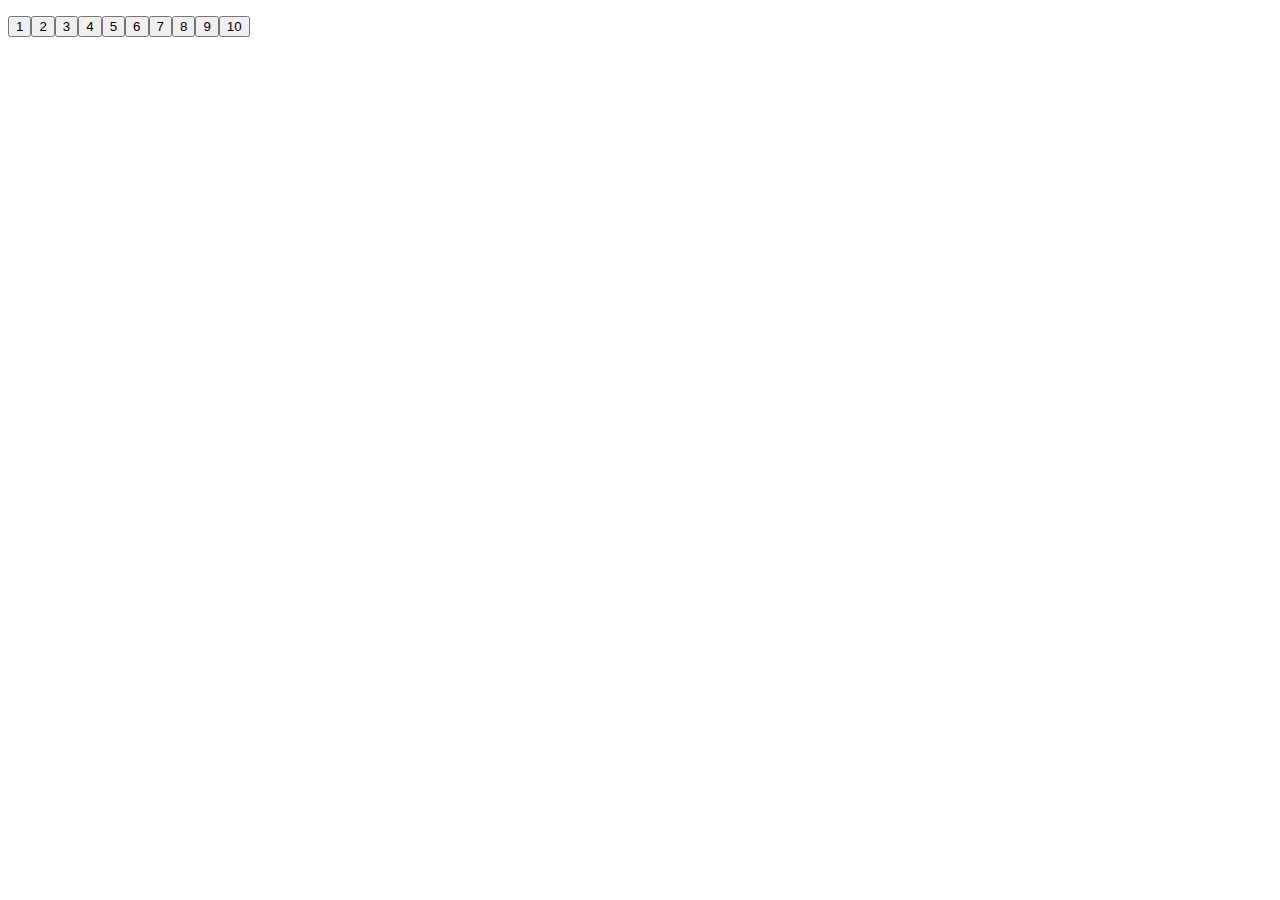
<file: WEB/KR/index.html>
<!DOCTYPE html PUBLIC "-//W3C//DTD XHTML 1.0 Transitional//EN" "http://www.w3.org/TR/xhtml1/DTD/xhtml1-transitional.dtd">
<html xmlns="http://www.w3.org/1999/xhtml">
<head></head>

<title>Test</title>

<body onload="JavaScript:gameModule.createButtons(10)">

<p id="number"></p>

	
<script type="text/javascript">	
	function func() {
		document.getElementById("number").innerHTML = Math.floor((Math.random() * 10) + 1);
	}

	var timerId = setInterval(func, 2000)
</script>

<p id="result"></p>


</body>

</html>
<meta http-equiv="Content-type" content="text/html; charset=UTF-8" /> <title>Concert</title>
<meta http-equiv="Content-Language" content="uk" />
<meta name="description" content="Опис" />
<meta name="keywords" content="Concerts" />
<meta name="author" content="Tkachenko Ivan" />
<script type="text/javascript" src="control.js"></script>
</file>
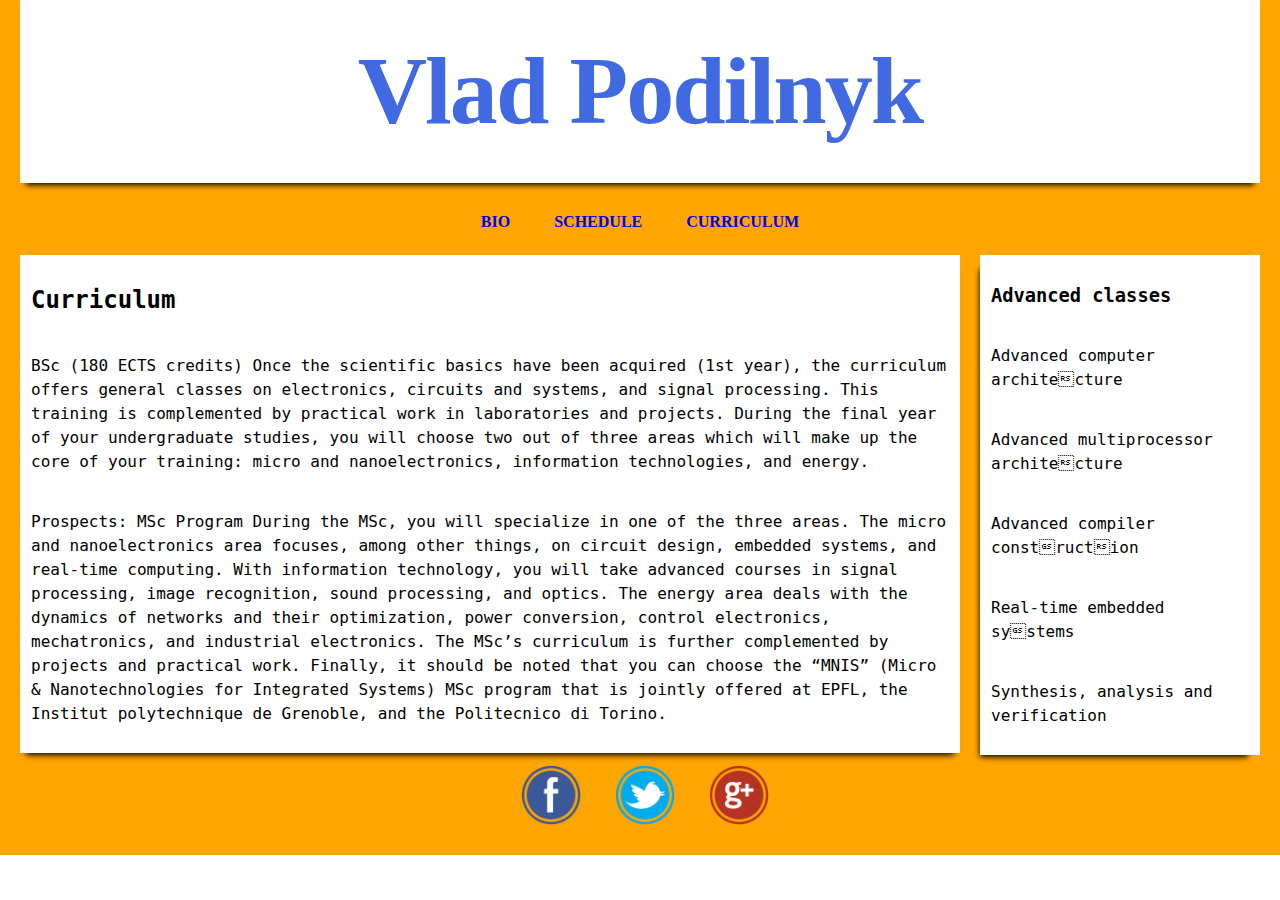
<file: WEB/WebLabs/Lab1/curriculum.html>
<!DOCTYPE html PUBLIC "-//W3C//DTD XHTML 1.0 Transitional//EN" "http://www.w3.org/TR/xhtml1/DTD/xhtml1-transitional.dtd">
<html xmlns="http://www.w3.org/1999/xhtml">

<head>
    <meta http-equiv="Content-type" content="text/html; charset=UTF-8" />
    <meta name="viewport" content="width=device-width, initial-scale=1.0" />
    <title>My Bio</title>
    <meta http-equiv="Content-Language" content="uk" />
    <meta name="description" content="Description" />
    <meta name="keywords" content="Keywords" />
    <meta name="author" content="Student" />
    <link type="text/css" media="all" rel="stylesheet" href="main.css" />
</head>

<body>
    <div id="container">
        <div id="header">
            <div id="logo">
                <h1>Vlad Podilnyk</h1>
            </div>
        </div>
        <div id="nav">
            <ul>
                <li><a href="lab1.html">Bio</a></li>
                <li><a href="schedule.html">Schedule</a></li>
                <li><a href="curriculum.html">Curriculum</a></li>
            </ul>
        </div>
        <div id="sidebar">
            <h3>Advanced classes</h3>
            <p> Advanced computer architecture</p>
            <p>Advanced multiprocessor architecture</p>
            <p>Advanced compiler construction</p>
            <p>Real-time embedded systems</p>
            <p>Synthesis, analysis and verification</p>
        </div>
        <div id="content">

            <h2>Curriculum</h2>
            <p>
                BSc (180 ECTS credits) Once the scientific basics have been acquired (1st year), the curriculum offers general classes on electronics, circuits and systems, and signal processing. This training is complemented by practical work in laboratories and projects.
                During the final year of your undergraduate studies, you will choose two out of three areas which will make up the core of your training: micro and nanoelectronics, information technologies, and energy.

            </p>
            <p>
                Prospects: MSc Program During the MSc, you will specialize in one of the three areas. The micro and nanoelectronics area focuses, among other things, on circuit design, embedded systems, and real-time computing. With information technology, you will take
                advanced courses in signal processing, image recognition, sound processing, and optics. The energy area deals with the dynamics of networks and their optimization, power conversion, control electronics, mechatronics, and industrial electronics.
                The MSc’s curriculum is further complemented by projects and practical work. Finally, it should be noted that you can choose the “MNIS” (Micro & Nanotechnologies for Integrated Systems) MSc program that is jointly offered at EPFL, the
                Institut polytechnique de Grenoble, and the Politecnico di Torino.
            </p>
        </div>
        <div id="footer">
            <img src="f.png" alt="facebook" />
            <img src="t.png" alt="facebook" />
            <img src="g.png" alt="facebook" />
        </div>
    </div>
</body>

</html>
</file>
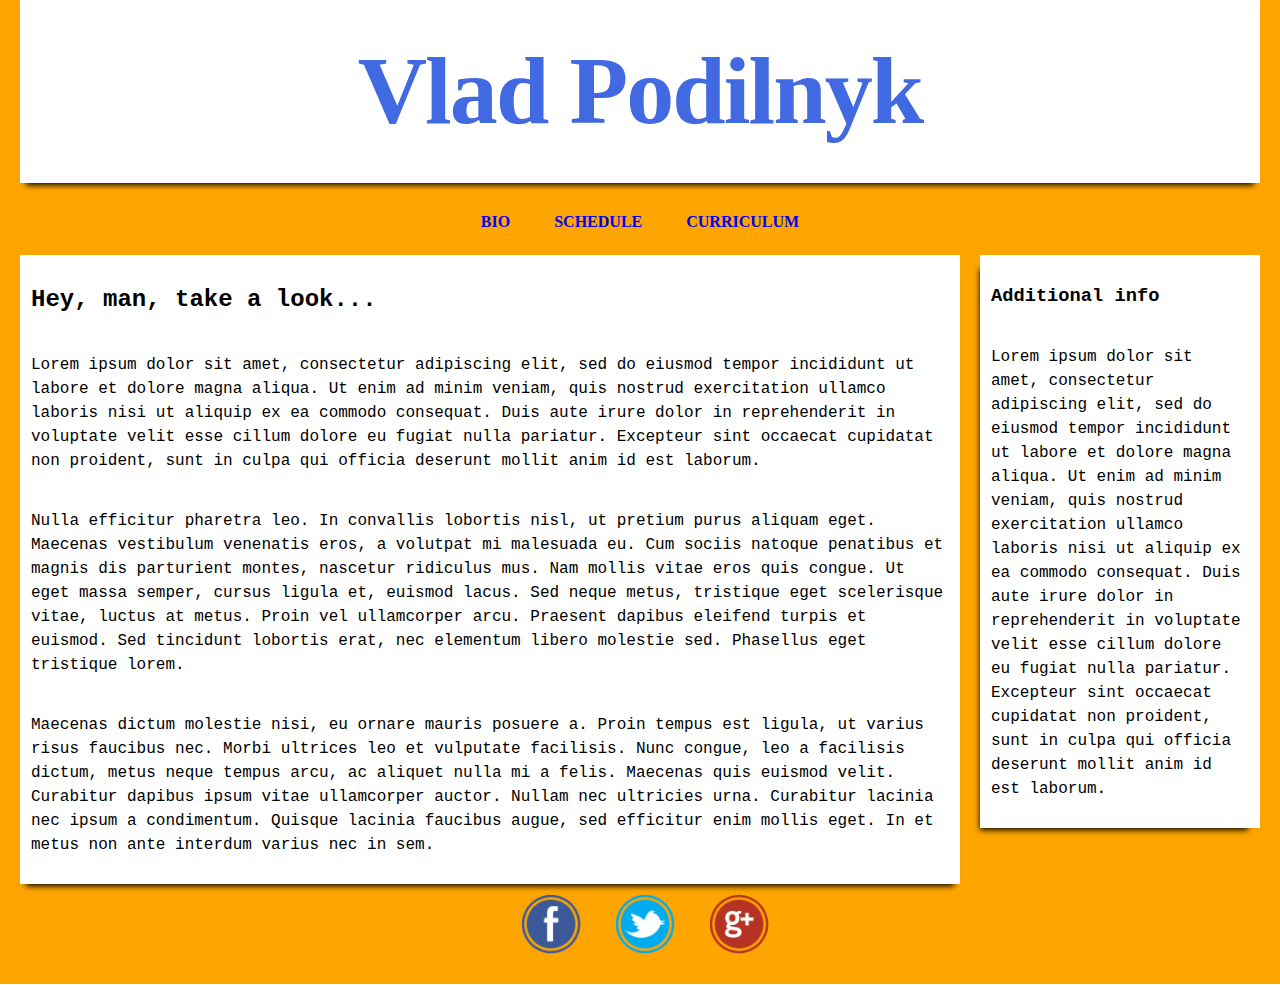
<file: WEB/WebLabs/Lab1/lab1.html>
<!DOCTYPE html PUBLIC "-//W3C//DTD XHTML 1.0 Transitional//EN" "http://www.w3.org/TR/xhtml1/DTD/xhtml1-transitional.dtd">
<html xmlns="http://www.w3.org/1999/xhtml">

<head>
    <meta http-equiv="Content-type" content="text/html; charset=UTF-8" />
    <meta name="viewport" content="width=device-width, initial-scale=1.0" />
    <title>My Bio</title>
    <meta http-equiv="Content-Language" content="uk" />
    <meta name="description" content="Description" />
    <meta name="keywords" content="Keywords" />
    <meta name="author" content="Student" />
    <link type="text/css" media="all" rel="stylesheet" href="main.css" />
</head>

<body>
    <div id="container">
        <div id="header">
            <div id="logo">
                <h1>Vlad Podilnyk</h1>
            </div>
        </div>
        <div id="nav">
            <ul>
                <li><a href="lab1.html">Bio</a></li>
                <li><a href="schedule.html">Schedule</a></li>
                <li><a href="curriculum.html">Curriculum</a></li>
            </ul>
        </div>
        <div id="sidebar">
            <h3>Additional info</h3>
            <p>
                Lorem ipsum dolor sit amet, consectetur adipiscing elit, sed do eiusmod tempor incididunt ut labore et dolore magna aliqua. Ut enim ad minim veniam, quis nostrud exercitation ullamco laboris nisi ut aliquip ex ea commodo consequat. Duis aute irure dolor
                in reprehenderit in voluptate velit esse cillum dolore eu fugiat nulla pariatur. Excepteur sint occaecat cupidatat non proident, sunt in culpa qui officia deserunt mollit anim id est laborum.
            </p>
        </div>
        <div id="content">

            <h2>Hey, man, take a look...</h2>
            <p>
                Lorem ipsum dolor sit amet, consectetur adipiscing elit, sed do eiusmod tempor incididunt ut labore et dolore magna aliqua. Ut enim ad minim veniam, quis nostrud exercitation ullamco laboris nisi ut aliquip ex ea commodo consequat. Duis aute irure dolor
                in reprehenderit in voluptate velit esse cillum dolore eu fugiat nulla pariatur. Excepteur sint occaecat cupidatat non proident, sunt in culpa qui officia deserunt mollit anim id est laborum.
            </p>
            <p>
                Nulla efficitur pharetra leo. In convallis lobortis nisl, ut pretium purus aliquam eget. Maecenas vestibulum venenatis eros, a volutpat mi malesuada eu. Cum sociis natoque penatibus et magnis dis parturient montes, nascetur ridiculus mus. Nam mollis vitae
                eros quis congue. Ut eget massa semper, cursus ligula et, euismod lacus. Sed neque metus, tristique eget scelerisque vitae, luctus at metus. Proin vel ullamcorper arcu. Praesent dapibus eleifend turpis et euismod. Sed tincidunt lobortis
                erat, nec elementum libero molestie sed. Phasellus eget tristique lorem.
            </p>
            <p>
                Maecenas dictum molestie nisi, eu ornare mauris posuere a. Proin tempus est ligula, ut varius risus faucibus nec. Morbi ultrices leo et vulputate facilisis. Nunc congue, leo a facilisis dictum, metus neque tempus arcu, ac aliquet nulla mi a felis. Maecenas
                quis euismod velit. Curabitur dapibus ipsum vitae ullamcorper auctor. Nullam nec ultricies urna. Curabitur lacinia nec ipsum a condimentum. Quisque lacinia faucibus augue, sed efficitur enim mollis eget. In et metus non ante interdum varius
                nec in sem.
            </p>

        </div>
        <div id="footer">
            <img src="f.png" alt="facebook" />
            <img src="t.png" alt="facebook" />
            <img src="g.png" alt="facebook" />
        </div>
    </div>
</body>

</html>
</file>
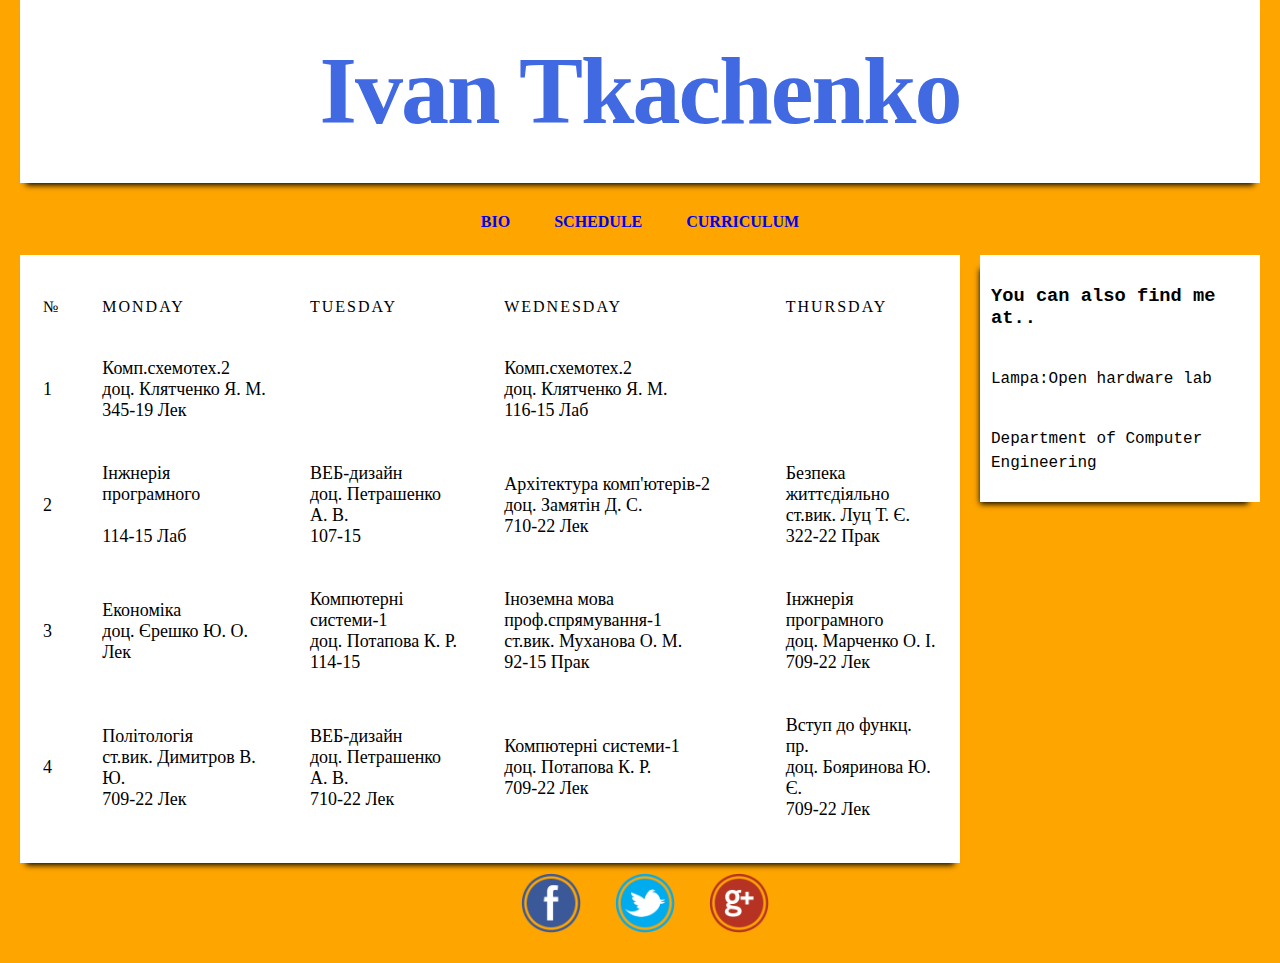
<file: WEB/WebLabs/Lab1/schedule.html>
<!DOCTYPE html PUBLIC "-//W3C//DTD XHTML 1.0 Transitional//EN" "http://www.w3.org/TR/xhtml1/DTD/xhtml1-transitional.dtd">
<html xmlns="http://www.w3.org/1999/xhtml">

<head>
    <meta http-equiv="Content-type" content="text/html; charset=UTF-8" />
    <title>My Bio</title>
    <meta http-equiv="Content-Language" content="uk" />
    <meta name="description" content="Description" />
    <meta name="keywords" content="Keywords" />
    <meta name="author" content="Student" />
    <link type="text/css" media="all" rel="stylesheet" href="main.css" />
</head>

<body>
    <div id="container">
        <div id="header">
            <div id="logo">
                <h1>Ivan Tkachenko</h1>
            </div>
        </div>
        <div id="nav">
            <ul>
                <li><a href="lab1.html">Bio</a></li>
                <li><a href="schedule.html">Schedule</a></li>
                <li><a href="curriculum.html">Curriculum</a></li>
            </ul>
        </div>
        <div id="sidebar">
            <h3>You can also find me at..</h3>
            <p>Lampa:Open hardware lab</p>
            <p>Department of Computer Engineering</p>

        </div>
        <div id="content">
            <table>
                <col id="number">
                <col id="other">
                <col id="other">
                <col id="other">
                <col id="other">
                <thead>
                    <tr>
                        <th>№</th>
                        <th>Monday</th>
                        <th>Tuesday</th>
                        <th>Wednesday</th>
                        <th>Thursday</th>
                    </tr>
                </thead>
                <tbody>
                    <tr>
                        <td>1</td>
                        <td>Комп.схемотех.2 <br/> доц. Клятченко Я. М. <br/> 345-19 Лек
                        </td>
                        <td></td>
                        <td>Комп.схемотех.2<br/> доц. Клятченко Я. М.<br/> 116-15 Лаб
                        </td>
                        <td></td>
                    </tr>
                    <tr>
                        <td>2</td>
                        <td>
                            Інжнерія програмного<br/><br/> 114-15 Лаб
                        </td>
                        <td>
                            ВЕБ-дизайн<br/> доц. Петрашенко А. В.<br/> 107-15
                        </td>
                        <td>
                            Архітектура комп'ютерів-2<br/> доц. Замятін Д. С.<br/> 710-22 Лек
                        </td>
                        <td>
                            Безпека життєдіяльно<br/> ст.вик. Луц Т. Є.<br/> 322-22 Прак
                        </td>
                    </tr>
                    <tr>
                        <td>3</td>
                        <td>
                            Економіка<br/> доц. Єрешко Ю. О.<br/> Лек
                        </td>
                        <td>
                            Компютерні системи-1<br/> доц. Потапова К. Р.<br/> 114-15
                        </td>
                        <td>
                            Іноземна мова проф.спрямування-1<br/> ст.вик. Муханова О. М.<br/> 92-15 Прак
                        </td>
                        <td>
                            Інжнерія програмного<br/> доц. Марченко О. І.<br/> 709-22 Лек
                        </td>
                    </tr>
                    <tr>
                        <td>4</td>
                        <td>Політологія<br/> ст.вик. Димитров В. Ю.<br/> 709-22 Лек
                        </td>
                        <td>
                            ВЕБ-дизайн<br/> доц. Петрашенко А. В.<br/> 710-22 Лек
                        </td>
                        <td>
                            Компютерні системи-1<br/> доц. Потапова К. Р.<br/> 709-22 Лек
                        </td>
                        <td>
                            Вступ до функц. пр.<br/> доц. Бояринова Ю. Є.<br/> 709-22 Лек
                        </td>
                    </tr>
                </tbody>
            </table>
        </div>
        <div id="footer">
            <img src="f.png" alt="facebook" />
            <img src="t.png" alt="facebook" />
            <img src="g.png" alt="facebook" />
        </div>
    </div>
</body>

</html>
</file>
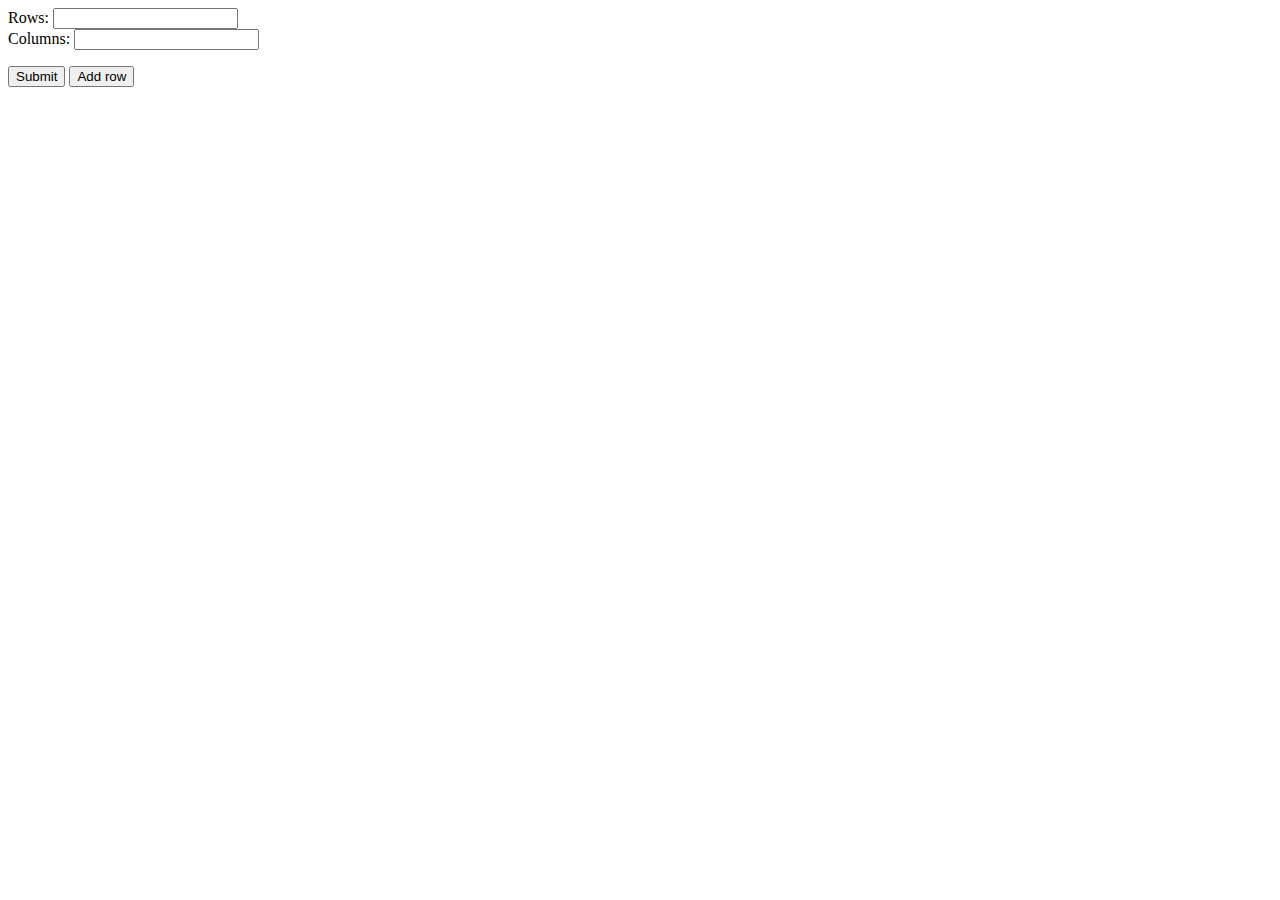
<file: WEB/WebLabs/Lab2/main.html>
<html>

<head>
    <script src="https://ajax.googleapis.com/ajax/libs/jquery/3.1.1/jquery.min.js"></script>
</head>

<body>
    <form>
        Rows: <input type="text" id="Rows"><br> Columns: <input type="number" id="Columns"><br>
    </form>
    <input type="submit" value="Submit" onclick="JavaScript:createTable()">
    <input type="submit" value="Add row" onclick="JavaScript:addRow()">

    <div id="prettyTable">
    </div>

</body>
<script type="text/javascript" src="app.js"></script>

</html>
</file>
<file: WEB/WebLabs/Lab1/main.css>
* {
    box-sizing: border-box;
}

#container {
    width: auto;
    background-color: orange;
    margin: 0px 0;
    overflow: hidden;
    min-width: 800px;
}

html,
body {
    margin: 0;
    padding: 0;
}

#nav {
    height: 50px;
}

#header {
    height: 200px;
}

#logo {
    margin: 0px 20px 20px;
    border-style: solid;
    border-width: 1px;
    border-color: white;
    background-color: white;
    box-shadow: 0 8px 6px -6px black;
    text-align: center;
    font-size: 3em;
    color: royalblue;
    line-height: 1.1em;
    letter-spacing: -0.04em;
}

#sidebar {
    float: right;
    width: 280px;
    margin-top: 5px;
    margin-right: 20px;
    border: solid white;
    background-color: white;
    border-width: 1px;
    box-shadow: -6px 8px 6px -6px black;
}

#sidebar h3 {
    font-family: "Lucida Console", Monaco, monospace;
    padding: 10px;
}

#sidebar p {
    font-family: "Lucida Console", Monaco, monospace;
    line-height: 1.5em;
    padding: 10px;
}

#footer {
    height: 100px;
    clear: both;
    text-align: center;
}

#footer img {
    display: inline-block;
    width: 80px;
    height: 80px;
    padding: 10px;
    margin-left: 10px;
}

#nav ul {
    margin: 0 auto;
    padding: 2px 0 0 0;
    text-align: center;
    width: 100%;
}

ul li {
    list-style-type: none;
    margin: 0;
    padding: 3px 0;
    display: inline;
}

#nav ul li a {
    padding: 0 20px;
    line-height: 40px;
    text-transform: uppercase;
    font-weight: bold;
    text-decoration: none;
}

#nav ul li a:hover,
#nav ul li a.active {
    color: royalblue;
}

#content {
    margin: 5px 320px 0px 20px;
    border: solid white;
    background-color: white;
    border-width: 1px;
    box-shadow: 0px 8px 6px -6px black;
}

#content h2 {
    font-family: "Lucida Console", Monaco, monospace;
    padding: 10px;
}

#content p {
    font-family: "Lucida Console", Monaco, monospace;
    line-height: 1.5em;
    padding: 10px;
}

table {
    margin: 20px auto;
    overflow-y: scroll;
    position: static;
}

thead th {
    font-family: Georgia, serif;
    font-size: 16px;
    font-weight: 100;
    letter-spacing: 2px;
    text-transform: uppercase;
}

th,
td {
    font-family: Georgia, serif;
    font-weight: 400;
    font-size: 18px;
    padding: 20px;
    text-align: left;
}
</file>
